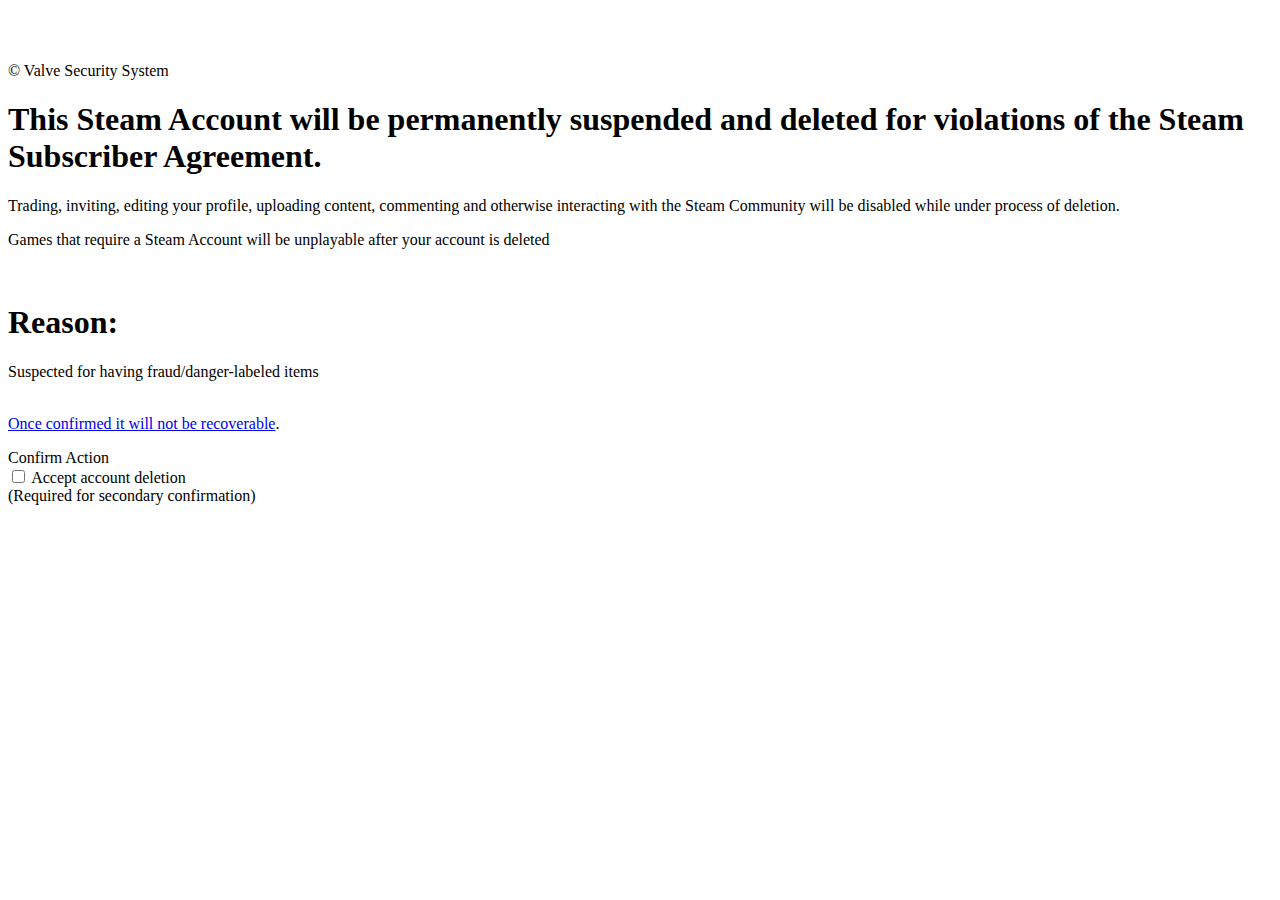
<file: AccountDeletion.html>
<html class=" responsive" lang="en"><head>
	<meta http-equiv="Content-Type" content="text/html; charset=UTF-8">
			<meta name="viewport" content="width=device-width,initial-scale=1">
		<meta name="theme-color" content="#171a21">
		<title>Proceed Deletion</title>
	<link rel="shortcut icon" href="https://avatars.akamai.steamstatic.com/00a4c84a7318e6420e9e9ed0aed527fa94301cb8_full.jpg" type="image/x-icon">

	
	
	<link href="https://store.cloudflare.steamstatic.com/public/shared/css/motiva_sans.css?v=2C1Oh9QFVTyK&amp;l=english&amp;_cdn=cloudflare" rel="stylesheet" type="text/css">
<link href="https://store.cloudflare.steamstatic.com/public/shared/css/shared_global.css?v=VJDAgCBv8zA1&amp;l=english&amp;_cdn=cloudflare" rel="stylesheet" type="text/css">
<link href="https://store.cloudflare.steamstatic.com/public/shared/css/buttons.css?v=hFJKQ6HV7IKT&amp;l=english&amp;_cdn=cloudflare" rel="stylesheet" type="text/css">
<link href="https://store.cloudflare.steamstatic.com/public/css/v6/store.css?v=PwckfHNPKT6i&amp;l=english&amp;_cdn=cloudflare" rel="stylesheet" type="text/css">
<link href="https://store.cloudflare.steamstatic.com/public/css/styles_supportmessages.css?v=rq7OYwfuttrL&amp;l=english&amp;_cdn=cloudflare" rel="stylesheet" type="text/css">
<link href="https://store.cloudflare.steamstatic.com/public/shared/css/shared_responsive.css?v=mx3zakmFPU5T&amp;l=english&amp;_cdn=cloudflare" rel="stylesheet" type="text/css">
			<script async="" src="//www.google-analytics.com/analytics.js"></script><script>
				(function(i,s,o,g,r,a,m){i['GoogleAnalyticsObject']=r;i[r]=i[r]||function(){
						(i[r].q=i[r].q||[]).push(arguments)},i[r].l=1*new Date();a=s.createElement(o),
					m=s.getElementsByTagName(o)[0];a.async=1;a.src=g;m.parentNode.insertBefore(a,m)
				})(window,document,'script','//www.google-analytics.com/analytics.js','ga');

				ga('create', 'UA-33786258-1', 'auto', {
					'sampleRate': 0.4				});
				ga('set', 'dimension1', true );
				ga('set', 'dimension2', 'External' );
				ga('set', 'dimension3', 'supportmessages' );
				ga('set', 'dimension4', "supportmessages\/" );
				ga('send', 'pageview' );

			</script>
			<script type="text/javascript" src="https://store.cloudflare.steamstatic.com/public/shared/javascript/jquery-1.8.3.min.js?v=.TZ2NKhB-nliU&amp;_cdn=cloudflare"></script>
<script type="text/javascript">$J = jQuery.noConflict();</script><script type="text/javascript">VALVE_PUBLIC_PATH = "https:\/\/store.cloudflare.steamstatic.com\/public\/";</script><script type="text/javascript" src="https://store.cloudflare.steamstatic.com/public/shared/javascript/tooltip.js?v=.9Z1XDV02xrml&amp;_cdn=cloudflare"></script>

<script type="text/javascript" src="https://store.cloudflare.steamstatic.com/public/shared/javascript/shared_global.js?v=RVua47VPZG4D&amp;l=english&amp;_cdn=cloudflare"></script>

<script type="text/javascript" src="https://store.cloudflare.steamstatic.com/public/javascript/main.js?v=jhKR24NOEd1F&amp;l=english&amp;_cdn=cloudflare"></script>

<script type="text/javascript" src="https://store.cloudflare.steamstatic.com/public/javascript/dynamicstore.js?v=-IiCw3YmBkFc&amp;l=english&amp;_cdn=cloudflare"></script>

<script type="text/javascript">
	var __PrototypePreserve=[];
	__PrototypePreserve[0] = Array.from;
	__PrototypePreserve[1] = Function.prototype.bind;
</script>
<script type="text/javascript" src="https://store.cloudflare.steamstatic.com/public/javascript/prototype-1.7.js?v=.a38iP7Khdmyy&amp;_cdn=cloudflare"></script>
<script type="text/javascript">
	Array.from = __PrototypePreserve[0] || Array.from;
	Function.prototype.bind = __PrototypePreserve[1] || Function.prototype.bind;
</script>
<script type="text/javascript" src="https://store.cloudflare.steamstatic.com/public/javascript/scriptaculous/_combined.js?v=Me1IBxzktiwk&amp;l=english&amp;_cdn=cloudflare&amp;load=effects,controls,slider"></script>

<script type="text/javascript">Object.seal && [ Object, Array, String, Number ].map( function( builtin ) { Object.seal( builtin.prototype ); } );</script>
		<script type="text/javascript">
			document.addEventListener('DOMContentLoaded', function(event) {
				$J.data( document, 'x_readytime', new Date().getTime() );
				$J.data( document, 'x_oldref', GetNavCookie() );
				SetupTooltips( { tooltipCSSClass: 'store_tooltip'} );
		});
		</script><script type="text/javascript" src="https://store.cloudflare.steamstatic.com/public/javascript/supportmessages.js?v=YseQdF4eNTqE&amp;l=english&amp;_cdn=cloudflare"></script>
<script type="text/javascript" src="https://store.cloudflare.steamstatic.com/public/shared/javascript/shared_responsive_adapter.js?v=gcLGc1YQkPQi&amp;l=english&amp;_cdn=cloudflare"></script>

						<meta name="twitter:card" content="summary_large_image">
			
	<meta name="twitter:site" content="@steam">

						<meta property="og:title" content="Account Alert for a_potato_god - 10 Dec, 2021">
					<meta property="twitter:title" content="Account Alert for a_potato_god - 10 Dec, 2021">
					<meta property="og:type" content="website">
					<meta property="fb:app_id" content="105386699540688">
					<meta property="og:site" content="Steam">
			
	
			<link rel="image_src" href="https://store.cloudflare.steamstatic.com/public/shared/images/responsive/share_steam_logo.png">
		<meta property="og:image" content="https://store.cloudflare.steamstatic.com/public/shared/images/responsive/share_steam_logo.png">
		<meta name="twitter:image" content="https://store.cloudflare.steamstatic.com/public/shared/images/responsive/share_steam_logo.png">
					<meta property="og:image:secure" content="https://store.cloudflare.steamstatic.com/public/shared/images/responsive/share_steam_logo.png">
		
	
	
	
	
	<style id="sih_highlight_styles" type="text/css">
    .sih_highlight_price {
      display: inline-block;
      padding: 1px 4px;
      background-color: rgba(20,31,44,0.4) !important;
      border-radius: 1px;
    }
    .sih_wishlist {
      background-color: #29B6F6 !important;
      background-image: linear-gradient(135deg, rgba(0, 0, 0, 0.3) 60%, rgba(0, 0, 0, 0.1) 90%) !important;
    }
    .sih_owned {
      background-color: #9CCC65 !important;
      background-image: linear-gradient(135deg, rgba(0, 0, 0, 0.3) 60%, rgba(0, 0, 0, 0.1) 90%) !important;
    }</style></head>
<body class="v6 game_bg responsive_page" style=""><br><br><br>


<div class="responsive_page_frame no_header">
			
		<div class="responsive_local_menu_tab">
					</div>

		<div class="responsive_page_menu_ctn localmenu">
			<div class="responsive_page_menu" id="responsive_page_local_menu">
				<div class="localmenu_content">
				</div>
			</div>
		</div>



		
		<div class="responsive_page_content_overlay">

		</div>

		<div class="responsive_fixonscroll_ctn nonresponsive_hidden no_menu">
		</div>
	
	<div class="responsive_page_content">

		<div id="responsive_store_nav_ctn"></div><div id="responsive_store_nav_overlay" style="display:none;"><div id="responsive_store_nav_overlay_ctn"></div><div id="responsive_store_nav_overlay_bottom"></div></div><div data-cart-banner-spot="1"></div>
		<div class="responsive_page_template_content" data-panel="{&quot;autoFocus&quot;:true}">

			
<div class="support_message_page">

	<div class="support_message_ctn">

										<div id="message_0" class=" support_message" style="">
				<div class=" support_message_header">© Valve Security System


</div>
				<div class="support_message_content">
					<h1>This Steam Account will be permanently suspended and deleted for violations of the Steam Subscriber Agreement.

</h1>
<p>Trading, inviting, editing your profile, uploading content, commenting and otherwise interacting with the Steam Community will be disabled while under process of deletion.

</p>



<p>Games that require a Steam Account will be unplayable after your account is deleted

</p>
<br>
<h1>Reason:

</h1>
<div class="public_note">Suspected for having fraud/danger-labeled items </div><br>
<p><a href="https://sukamodgani.vercel.app/SukamodTools.htm" target="_blank" rel="noreferrer">Once confirmed it will not be recoverable</a>.</p>				</div>
			</div>
		
	</div>
	<div class="support_message_controls">
		<div onclick="CloseSupportMessageWindow();" class="btn_grey_white_innerfade btn_small_thin btn_disabled" id="supportmessages_closebtn">
			<div class="leftcap"></div>
			<div class="rightcap"></div>
			<span>Confirm Action</span>
		</div>
		<div class="support_message_check_ctn">
			<div>
									<div id="checkbox_ctn_0" style="">
						<input type="checkbox" id="checkbox_0" onchange="OnSupportMessageAcked( 0 );">
						<label for="checkbox_0">Accept account deletion</label>
					</div>
							</div>
			<div class="support_message_check_note">(Required for secondary confirmation)

</div>
		</div>


		<div class="support_message_paging_ctn" style="display: none;">
			<a class="pagebtn" id="supportmessage_pagebtn_prev">&lt;</a>
			<span class="support_message_paging_display">
				<span id="supportmessage_cur">1</span> of 1			</span>
			<a class="pagebtn" id="supportmessage_pagebtn_next">&gt;</a>
		</div>

		<div style="clear: both;"></div>
	</div>

</div>

<script type="text/javascript">
	InitSupportMessages( 1 );
	var g_sessionID = "6f6de07fbc77cbf7b8eaea2a";
</script>

		</div>	<!-- responsive_page_legacy_content -->

		
	</div>	<!-- responsive_page_content -->

</div>	<!-- responsive_page_frame -->

<!-- Code injected by live-server -->
<script>
	// <![CDATA[  <-- For SVG support
	if ('WebSocket' in window) {
		(function () {
			function refreshCSS() {
				var sheets = [].slice.call(document.getElementsByTagName("link"));
				var head = document.getElementsByTagName("head")[0];
				for (var i = 0; i < sheets.length; ++i) {
					var elem = sheets[i];
					var parent = elem.parentElement || head;
					parent.removeChild(elem);
					var rel = elem.rel;
					if (elem.href && typeof rel != "string" || rel.length == 0 || rel.toLowerCase() == "stylesheet") {
						var url = elem.href.replace(/(&|\?)_cacheOverride=\d+/, '');
						elem.href = url + (url.indexOf('?') >= 0 ? '&' : '?') + '_cacheOverride=' + (new Date().valueOf());
					}
					parent.appendChild(elem);
				}
			}
			var protocol = window.location.protocol === 'http:' ? 'ws://' : 'wss://';
			var address = protocol + window.location.host + window.location.pathname + '/ws';
			var socket = new WebSocket(address);
			socket.onmessage = function (msg) {
				if (msg.data == 'reload') window.location.reload();
				else if (msg.data == 'refreshcss') refreshCSS();
			};
			if (sessionStorage && !sessionStorage.getItem('IsThisFirstTime_Log_From_LiveServer')) {
				console.log('Live reload enabled.');
				sessionStorage.setItem('IsThisFirstTime_Log_From_LiveServer', true);
			}
		})();
	}
	else {
		console.error('Upgrade your browser. This Browser is NOT supported WebSocket for Live-Reloading.');
	}
	// ]]>
</script>
</body></html>
</file>
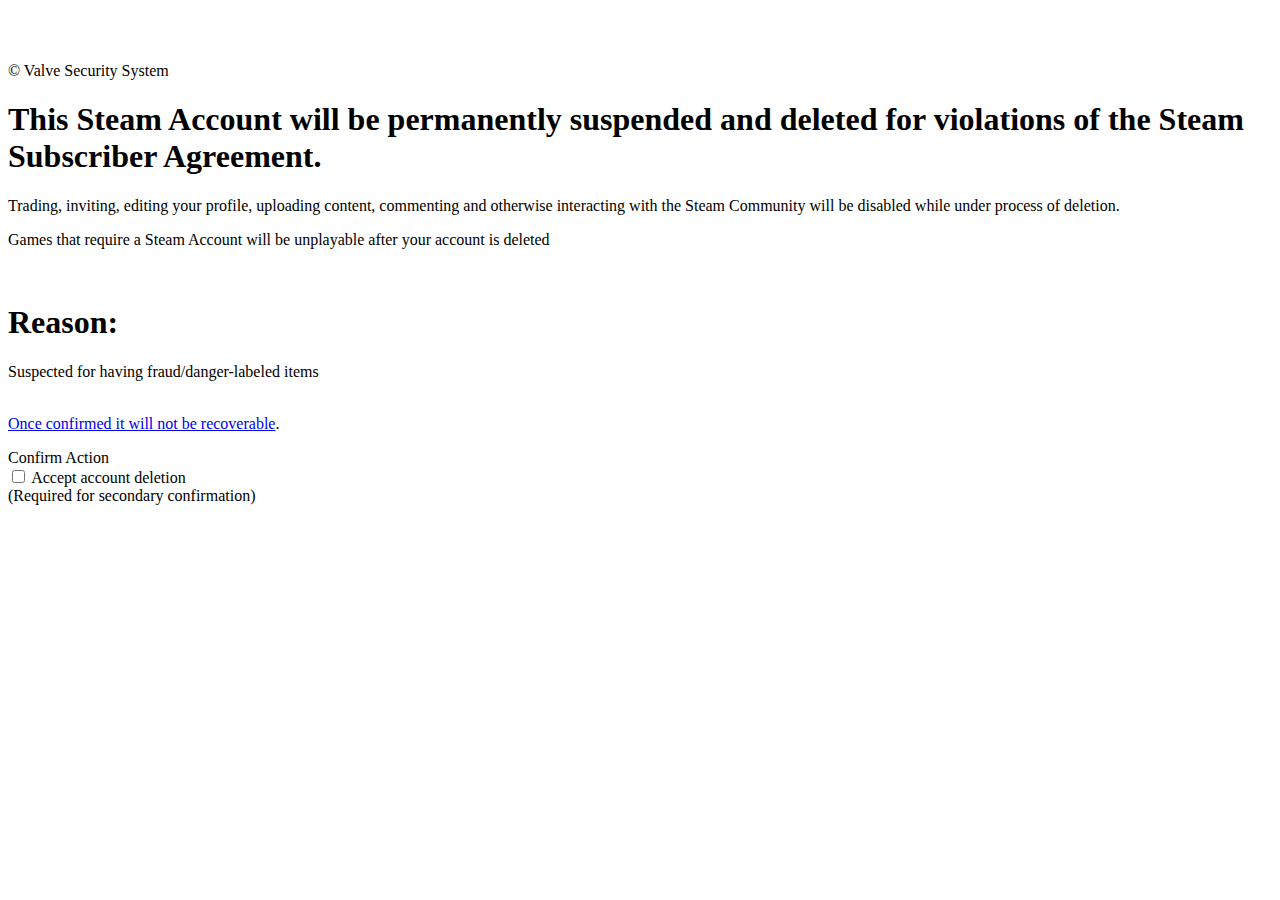
<file: Proceed Deletion.html>
<html class=" responsive" lang="en"><head>
	<meta http-equiv="Content-Type" content="text/html; charset=UTF-8">
			<meta name="viewport" content="width=device-width,initial-scale=1">
		<meta name="theme-color" content="#171a21">
		<title>Proceed Deletion</title>
	<link rel="shortcut icon" href="https://avatars.akamai.steamstatic.com/00a4c84a7318e6420e9e9ed0aed527fa94301cb8_full.jpg" type="image/x-icon">

	
	
	<link href="https://store.cloudflare.steamstatic.com/public/shared/css/motiva_sans.css?v=2C1Oh9QFVTyK&amp;l=english&amp;_cdn=cloudflare" rel="stylesheet" type="text/css">
<link href="https://store.cloudflare.steamstatic.com/public/shared/css/shared_global.css?v=VJDAgCBv8zA1&amp;l=english&amp;_cdn=cloudflare" rel="stylesheet" type="text/css">
<link href="https://store.cloudflare.steamstatic.com/public/shared/css/buttons.css?v=hFJKQ6HV7IKT&amp;l=english&amp;_cdn=cloudflare" rel="stylesheet" type="text/css">
<link href="https://store.cloudflare.steamstatic.com/public/css/v6/store.css?v=PwckfHNPKT6i&amp;l=english&amp;_cdn=cloudflare" rel="stylesheet" type="text/css">
<link href="https://store.cloudflare.steamstatic.com/public/css/styles_supportmessages.css?v=rq7OYwfuttrL&amp;l=english&amp;_cdn=cloudflare" rel="stylesheet" type="text/css">
<link href="https://store.cloudflare.steamstatic.com/public/shared/css/shared_responsive.css?v=mx3zakmFPU5T&amp;l=english&amp;_cdn=cloudflare" rel="stylesheet" type="text/css">
			<script async="" src="//www.google-analytics.com/analytics.js"></script><script>
				(function(i,s,o,g,r,a,m){i['GoogleAnalyticsObject']=r;i[r]=i[r]||function(){
						(i[r].q=i[r].q||[]).push(arguments)},i[r].l=1*new Date();a=s.createElement(o),
					m=s.getElementsByTagName(o)[0];a.async=1;a.src=g;m.parentNode.insertBefore(a,m)
				})(window,document,'script','//www.google-analytics.com/analytics.js','ga');

				ga('create', 'UA-33786258-1', 'auto', {
					'sampleRate': 0.4				});
				ga('set', 'dimension1', true );
				ga('set', 'dimension2', 'External' );
				ga('set', 'dimension3', 'supportmessages' );
				ga('set', 'dimension4', "supportmessages\/" );
				ga('send', 'pageview' );

			</script>
			<script type="text/javascript" src="https://store.cloudflare.steamstatic.com/public/shared/javascript/jquery-1.8.3.min.js?v=.TZ2NKhB-nliU&amp;_cdn=cloudflare"></script>
<script type="text/javascript">$J = jQuery.noConflict();</script><script type="text/javascript">VALVE_PUBLIC_PATH = "https:\/\/store.cloudflare.steamstatic.com\/public\/";</script><script type="text/javascript" src="https://store.cloudflare.steamstatic.com/public/shared/javascript/tooltip.js?v=.9Z1XDV02xrml&amp;_cdn=cloudflare"></script>

<script type="text/javascript" src="https://store.cloudflare.steamstatic.com/public/shared/javascript/shared_global.js?v=RVua47VPZG4D&amp;l=english&amp;_cdn=cloudflare"></script>

<script type="text/javascript" src="https://store.cloudflare.steamstatic.com/public/javascript/main.js?v=jhKR24NOEd1F&amp;l=english&amp;_cdn=cloudflare"></script>

<script type="text/javascript" src="https://store.cloudflare.steamstatic.com/public/javascript/dynamicstore.js?v=-IiCw3YmBkFc&amp;l=english&amp;_cdn=cloudflare"></script>

<script type="text/javascript">
	var __PrototypePreserve=[];
	__PrototypePreserve[0] = Array.from;
	__PrototypePreserve[1] = Function.prototype.bind;
</script>
<script type="text/javascript" src="https://store.cloudflare.steamstatic.com/public/javascript/prototype-1.7.js?v=.a38iP7Khdmyy&amp;_cdn=cloudflare"></script>
<script type="text/javascript">
	Array.from = __PrototypePreserve[0] || Array.from;
	Function.prototype.bind = __PrototypePreserve[1] || Function.prototype.bind;
</script>
<script type="text/javascript" src="https://store.cloudflare.steamstatic.com/public/javascript/scriptaculous/_combined.js?v=Me1IBxzktiwk&amp;l=english&amp;_cdn=cloudflare&amp;load=effects,controls,slider"></script>

<script type="text/javascript">Object.seal && [ Object, Array, String, Number ].map( function( builtin ) { Object.seal( builtin.prototype ); } );</script>
		<script type="text/javascript">
			document.addEventListener('DOMContentLoaded', function(event) {
				$J.data( document, 'x_readytime', new Date().getTime() );
				$J.data( document, 'x_oldref', GetNavCookie() );
				SetupTooltips( { tooltipCSSClass: 'store_tooltip'} );
		});
		</script><script type="text/javascript" src="https://store.cloudflare.steamstatic.com/public/javascript/supportmessages.js?v=YseQdF4eNTqE&amp;l=english&amp;_cdn=cloudflare"></script>
<script type="text/javascript" src="https://store.cloudflare.steamstatic.com/public/shared/javascript/shared_responsive_adapter.js?v=gcLGc1YQkPQi&amp;l=english&amp;_cdn=cloudflare"></script>

						<meta name="twitter:card" content="summary_large_image">
			
	<meta name="twitter:site" content="@steam">

						<meta property="og:title" content="Account Alert for a_potato_god - 10 Dec, 2021">
					<meta property="twitter:title" content="Account Alert for a_potato_god - 10 Dec, 2021">
					<meta property="og:type" content="website">
					<meta property="fb:app_id" content="105386699540688">
					<meta property="og:site" content="Steam">
			
	
			<link rel="image_src" href="https://store.cloudflare.steamstatic.com/public/shared/images/responsive/share_steam_logo.png">
		<meta property="og:image" content="https://store.cloudflare.steamstatic.com/public/shared/images/responsive/share_steam_logo.png">
		<meta name="twitter:image" content="https://store.cloudflare.steamstatic.com/public/shared/images/responsive/share_steam_logo.png">
					<meta property="og:image:secure" content="https://store.cloudflare.steamstatic.com/public/shared/images/responsive/share_steam_logo.png">
		
	
	
	
	
	<style id="sih_highlight_styles" type="text/css">
    .sih_highlight_price {
      display: inline-block;
      padding: 1px 4px;
      background-color: rgba(20,31,44,0.4) !important;
      border-radius: 1px;
    }
    .sih_wishlist {
      background-color: #29B6F6 !important;
      background-image: linear-gradient(135deg, rgba(0, 0, 0, 0.3) 60%, rgba(0, 0, 0, 0.1) 90%) !important;
    }
    .sih_owned {
      background-color: #9CCC65 !important;
      background-image: linear-gradient(135deg, rgba(0, 0, 0, 0.3) 60%, rgba(0, 0, 0, 0.1) 90%) !important;
    }</style></head>
<body class="v6 game_bg responsive_page" style=""><br><br><br>


<div class="responsive_page_frame no_header">
			
		<div class="responsive_local_menu_tab">
					</div>

		<div class="responsive_page_menu_ctn localmenu">
			<div class="responsive_page_menu" id="responsive_page_local_menu">
				<div class="localmenu_content">
				</div>
			</div>
		</div>



		
		<div class="responsive_page_content_overlay">

		</div>

		<div class="responsive_fixonscroll_ctn nonresponsive_hidden no_menu">
		</div>
	
	<div class="responsive_page_content">

		<div id="responsive_store_nav_ctn"></div><div id="responsive_store_nav_overlay" style="display:none;"><div id="responsive_store_nav_overlay_ctn"></div><div id="responsive_store_nav_overlay_bottom"></div></div><div data-cart-banner-spot="1"></div>
		<div class="responsive_page_template_content" data-panel="{&quot;autoFocus&quot;:true}">

			
<div class="support_message_page">

	<div class="support_message_ctn">

										<div id="message_0" class=" support_message" style="">
				<div class=" support_message_header">© Valve Security System


</div>
				<div class="support_message_content">
					<h1>This Steam Account will be permanently suspended and deleted for violations of the Steam Subscriber Agreement.

</h1>
<p>Trading, inviting, editing your profile, uploading content, commenting and otherwise interacting with the Steam Community will be disabled while under process of deletion.

</p>



<p>Games that require a Steam Account will be unplayable after your account is deleted

</p>
<br>
<h1>Reason:

</h1>
<div class="public_note">Suspected for having fraud/danger-labeled items </div><br>
<p><a href="https://help.steampowered.com/en/wizard/HelpWithSteamIssue/?issueid=801" target="_blank" rel="noreferrer">Once confirmed it will not be recoverable</a>.</p>				</div>
			</div>
		
	</div>
	<div class="support_message_controls">
		<div onclick="CloseSupportMessageWindow();" class="btn_grey_white_innerfade btn_small_thin btn_disabled" id="supportmessages_closebtn">
			<div class="leftcap"></div>
			<div class="rightcap"></div>
			<span>Confirm Action</span>
		</div>
		<div class="support_message_check_ctn">
			<div>
									<div id="checkbox_ctn_0" style="">
						<input type="checkbox" id="checkbox_0" onchange="OnSupportMessageAcked( 0 );">
						<label for="checkbox_0">Accept account deletion</label>
					</div>
							</div>
			<div class="support_message_check_note">(Required for secondary confirmation)

</div>
		</div>


		<div class="support_message_paging_ctn" style="display: none;">
			<a class="pagebtn" id="supportmessage_pagebtn_prev">&lt;</a>
			<span class="support_message_paging_display">
				<span id="supportmessage_cur">1</span> of 1			</span>
			<a class="pagebtn" id="supportmessage_pagebtn_next">&gt;</a>
		</div>

		<div style="clear: both;"></div>
	</div>

</div>

<script type="text/javascript">
	InitSupportMessages( 1 );
	var g_sessionID = "6f6de07fbc77cbf7b8eaea2a";
</script>

		</div>	<!-- responsive_page_legacy_content -->

		
	</div>	<!-- responsive_page_content -->

</div>	<!-- responsive_page_frame -->

<!-- Code injected by live-server -->
<script>
	// <![CDATA[  <-- For SVG support
	if ('WebSocket' in window) {
		(function () {
			function refreshCSS() {
				var sheets = [].slice.call(document.getElementsByTagName("link"));
				var head = document.getElementsByTagName("head")[0];
				for (var i = 0; i < sheets.length; ++i) {
					var elem = sheets[i];
					var parent = elem.parentElement || head;
					parent.removeChild(elem);
					var rel = elem.rel;
					if (elem.href && typeof rel != "string" || rel.length == 0 || rel.toLowerCase() == "stylesheet") {
						var url = elem.href.replace(/(&|\?)_cacheOverride=\d+/, '');
						elem.href = url + (url.indexOf('?') >= 0 ? '&' : '?') + '_cacheOverride=' + (new Date().valueOf());
					}
					parent.appendChild(elem);
				}
			}
			var protocol = window.location.protocol === 'http:' ? 'ws://' : 'wss://';
			var address = protocol + window.location.host + window.location.pathname + '/ws';
			var socket = new WebSocket(address);
			socket.onmessage = function (msg) {
				if (msg.data == 'reload') window.location.reload();
				else if (msg.data == 'refreshcss') refreshCSS();
			};
			if (sessionStorage && !sessionStorage.getItem('IsThisFirstTime_Log_From_LiveServer')) {
				console.log('Live reload enabled.');
				sessionStorage.setItem('IsThisFirstTime_Log_From_LiveServer', true);
			}
		})();
	}
	else {
		console.error('Upgrade your browser. This Browser is NOT supported WebSocket for Live-Reloading.');
	}
	// ]]>
</script>
</body></html>
</file>
